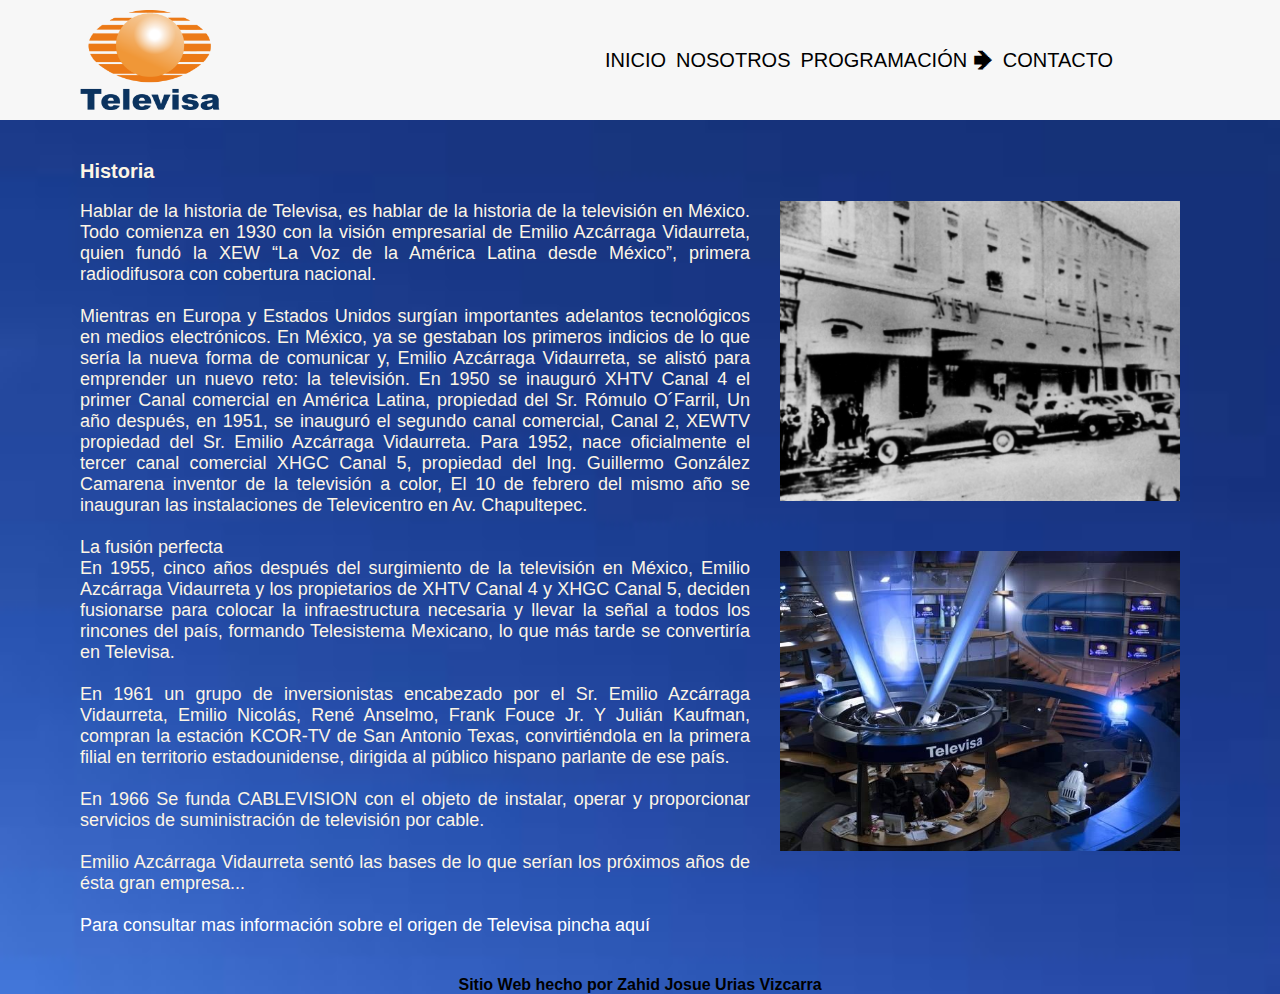
<file: index.html>
<!DOCTYPE html>
<html lang="en">
<head>
    <meta charset="UTF-8">
    <meta name="viewport" content="width=device-width, initial-scale=1.0">
    <title>Televisa</title>
    <link rel="stylesheet" href="css/estilos.css">
    <link rel="stylesheet" href="css/barranav.css">
</head>
<body background="img/background.jpg" style="background-repeat: no-repeat;  background-size: 100% 100%;">
    <header>
        <div class="logo">
            <a href="index.html"> <img src="img/logo.png" alt="" class="logo"></a>
        </div>
        <nav>
            <div id="navBar" class="articulos">
                <div class="acBar"><a href="index.html">Inicio </a></div>
                <div class="acBar"><a href="nosotros.html">Nosotros</a></div>
                <div class="acBar dropdown">
                    <button class="dropdown-btn">Programación 🢂</button>
                    <div class="dropdown-content">
                        <p class="lista">Canal de las Estrellas</p>
                        <a href="rg.html" class="lista">Rosa de Guadalupe</a>
                        <a href="ccd.html" class="lista">Como dice el Dicho</a>
                        <p class="lista">Canal 5</p>
                        <a href="malcom.html" class="lista">Malcom in the Middle</a>
                    </div>
                </div>
                <div class="acBar"><a href="contacto.html">Contacto</a></div>
            </div>
        </nav>
    </header>
    <section class="nosotros">
        <h2 style="padding-top:160px;">Historia</h2>
        <br>
        <img src="img/telorg.jpg" alt="" style="position: absolute; height: 300px; width: 400px; margin-left: 700px;">
        <img src="img/intt.jpg" alt="" style="position: absolute; height: 300px; width: 400px; margin-left: 700px; margin-top: 350px;">

        <p class="pnosotros1">
            Hablar de la historia de Televisa, es hablar de la historia de la televisión en México. Todo comienza en 1930 con la visión empresarial de Emilio Azcárraga Vidaurreta, quien fundó la XEW “La Voz de la América Latina desde México”, primera radiodifusora con cobertura nacional.
            <br><br>
            Mientras en Europa y Estados Unidos surgían importantes adelantos tecnológicos en medios electrónicos. En México, ya se gestaban los primeros indicios de lo que sería la nueva forma de comunicar y, Emilio Azcárraga Vidaurreta, se alistó para emprender un nuevo reto: la televisión. En 1950 se inauguró XHTV Canal 4 el primer Canal comercial en América Latina, propiedad del Sr. Rómulo O´Farril, Un año después, en 1951, se inauguró el segundo canal comercial, Canal 2, XEWTV propiedad del Sr. Emilio Azcárraga Vidaurreta. Para 1952, nace oficialmente el tercer canal comercial XHGC Canal 5, propiedad del Ing. Guillermo González Camarena inventor de la televisión a color, El 10 de febrero del mismo año se inauguran las instalaciones de Televicentro en Av. Chapultepec.
            <br><br>
            La fusión perfecta
            <br>
            En 1955, cinco años después del surgimiento de la televisión en México, Emilio Azcárraga Vidaurreta y los propietarios de XHTV Canal 4 y XHGC Canal 5, deciden fusionarse para colocar la infraestructura necesaria y llevar la señal a todos los rincones del país, formando Telesistema Mexicano, lo que más tarde se convertiría en Televisa.
            <br><br>
            En 1961 un grupo de inversionistas encabezado por el Sr. Emilio Azcárraga Vidaurreta, Emilio Nicolás, René Anselmo, Frank Fouce Jr. Y Julián Kaufman, compran la estación KCOR-TV de San Antonio Texas, convirtiéndola en la primera filial en territorio estadounidense, dirigida al público hispano parlante de ese país.
            <br><br>
            En 1966 Se funda CABLEVISION con el objeto de instalar, operar y proporcionar servicios de suministración de televisión por cable.
            <br><br>
            Emilio Azcárraga Vidaurreta sentó las bases de lo que serían los próximos años de ésta gran empresa...
            <br><br>
            <a href="https://www.televisa.com/corporativo/historia" style="color: white;">Para consultar mas información sobre el origen de Televisa pincha aquí</a>
        </p>
    </section>
    <script src="js/ocutar.js"></script>
    <script
    src="https://code.jquery.com/jquery-3.5.0.min.js"
    integrity="sha256-xNzN2a4ltkB44Mc/Jz3pT4iU1cmeR0FkXs4pru/JxaQ="
    crossorigin="anonymous"></script>

    <footer style="text-align: center; margin-top: 40px;">
        <p><b>Sitio Web hecho por Zahid Josue Urias Vizcarra</b></p>
    </footer>
</body>
</html>
</file>
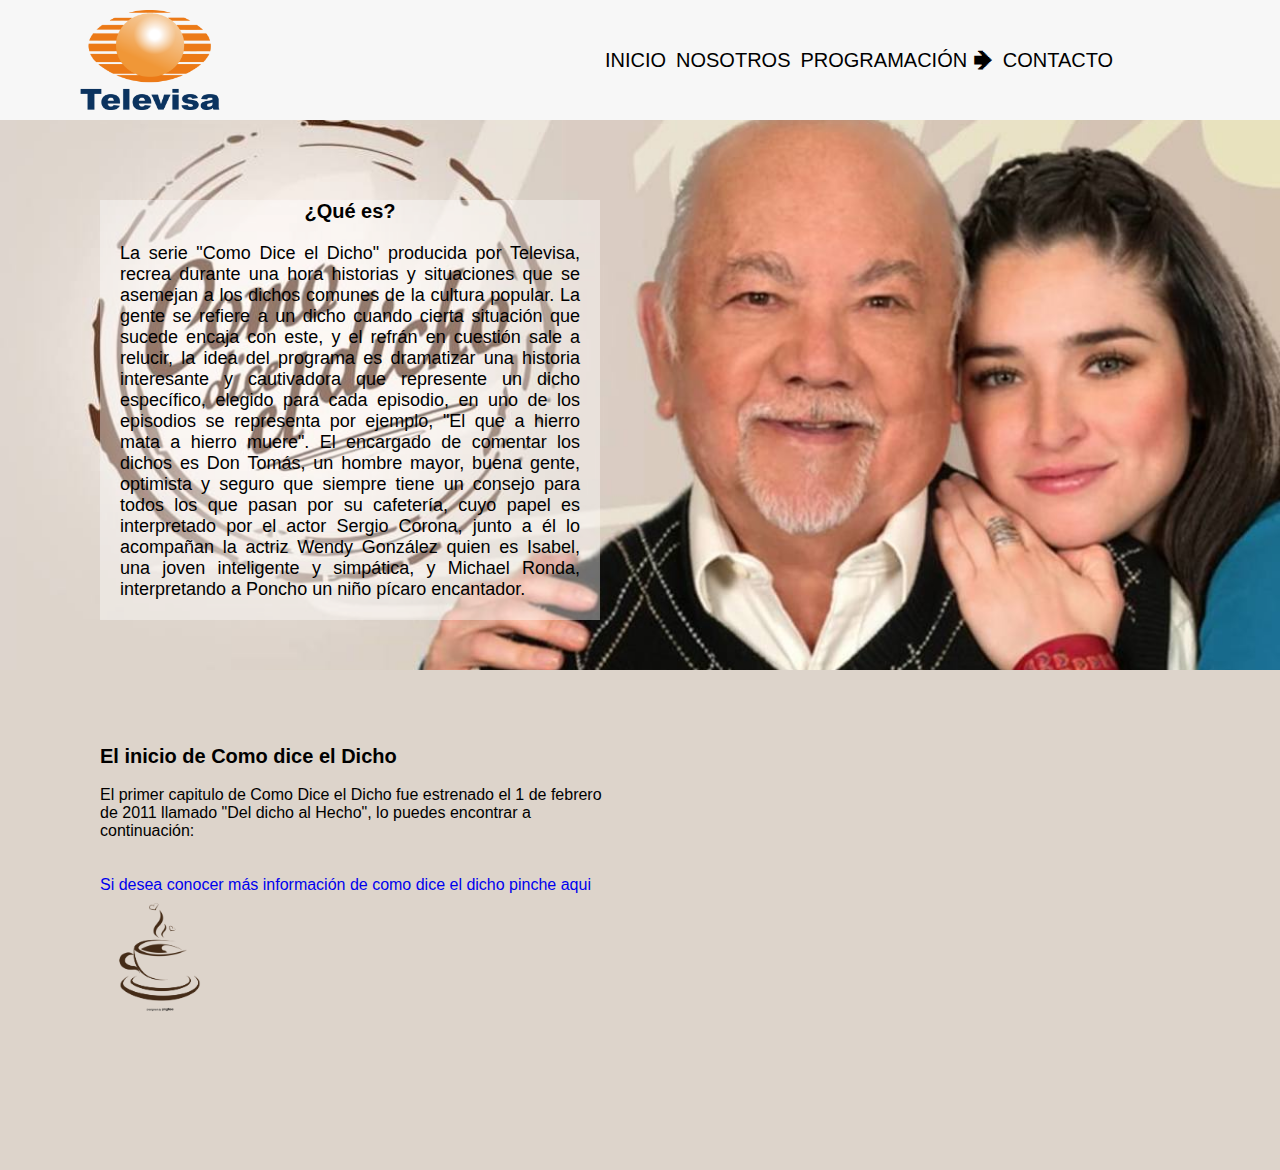
<file: ccd.html>
<!DOCTYPE html>
<html lang="en">
<head>
    <meta charset="UTF-8">
    <meta name="viewport" content="width=device-width, initial-scale=1.0">
    <title>Televisa</title>
    <link rel="stylesheet" href="css/barranav.css">
</head>
<body>
    <header>
        <div class="logo">
            <a href="index.html"> <img src="img/logo.png" alt="" class="logo"></a>
        </div>
        <nav>
            <div id="navBar" class="articulos">
                <div class="acBar"><a href="index.html">Inicio </a></div>
                <div class="acBar"><a href="nosotros.html">Nosotros</a></div>
                <div class="acBar dropdown">
                    <button class="dropdown-btn">Programación 🢂</button>
                    <div class="dropdown-content">
                        <p class="lista">Canal de las Estrellas</p>
                        <a href="rg.html" class="lista">Rosa de Guadalupe</a>
                        <a href="ccd.html" class="lista">Como dice el Dicho</a>
                        <p class="lista">Canal 5</p>
                        <a href="malcom.html" class="lista">Malcom in the Middle</a>
                    </div>
                </div>
                <div class="acBar"><a href="contacto.html">Contacto</a></div>
            </div>
        </nav>
    </header>
    <div style=" width: 500px; position: absolute; margin-left: 100px; margin-top: 200px; background: rgba(255, 255, 255, .4);">
        <h2 style="text-align: center; font-family: Verdana, Geneva, Tahoma, sans-serif;">¿Qué es?</h2>
        <p style="padding:20px; font-size: 18px; text-align: justify; font-family: 'Trebuchet MS', 'Lucida Sans Unicode', 'Lucida Grande', 'Lucida Sans', Arial, sans-serif;">
            La serie "Como Dice el Dicho" producida por Televisa, recrea durante una hora historias y situaciones que se asemejan a los dichos comunes de la cultura popular. La gente se refiere a un dicho cuando cierta situación que sucede encaja con este, y el refrán en cuestión sale a relucir, la idea del programa es dramatizar una historia interesante y cautivadora que represente un dicho específico, elegido para cada episodio, en uno de los episodios se representa por ejemplo, "El que a hierro mata a hierro muere". El encargado de comentar los dichos es Don Tomás, un hombre mayor, buena gente, optimista y seguro que siempre tiene un consejo para todos los que pasan por su cafetería, cuyo papel es interpretado por el actor Sergio Corona, junto a él lo acompañan la actriz Wendy González quien es Isabel, una joven inteligente y simpática, y Michael Ronda, interpretando a Poncho un niño pícaro encantador.
        </p>
    </div>
    <div style="background: #ddd4cb; width: 100%; height: 500px; position: absolute; margin-top:670px"></div>
    <img src="img/cdd.jpg" alt="" width="100%">
    <section style="position: absolute;">
        <div style="width: 40%; float: left; margin-left: 100px; margin-top:20px;">
            <h2>El inicio de Como dice el Dicho</h2>
            <br>
           <p> El primer capitulo de Como Dice el Dicho fue estrenado el 1 de febrero de 2011 llamado "Del dicho al Hecho", lo puedes encontrar a continuación:</p>
           <br><br> 
           <a href="https://es.wikipedia.org/wiki/Como_dice_el_dicho">Si desea conocer más información de como dice el dicho pinche aqui</a>
            <img src="img/cafe.png" alt="" width="120px" height="120px">
        </div>
        <div style="float:right; margin-right:90px;">
            <iframe width="550" height="360" src="https://www.youtube.com/embed/oGQCCGA_KdA" frameborder="0" allow="accelerometer; autoplay; clipboard-write; encrypted-media; gyroscope; picture-in-picture" allowfullscreen></iframe>
        </div>
    </section>
    <embed volume="100" src="sonidos/Como dice el dicho (Lyric Video) - La Original Banda El Limón FT Mane De La Parr.m4a" autoplay="true" loop="2"  height="0" width="0">

    <script src="js/ocutar.js"></script>
    <script
    src="https://code.jquery.com/jquery-3.5.0.min.js"
    integrity="sha256-xNzN2a4ltkB44Mc/Jz3pT4iU1cmeR0FkXs4pru/JxaQ="
    crossorigin="anonymous"></script>
    
</body>
</html>
</file>
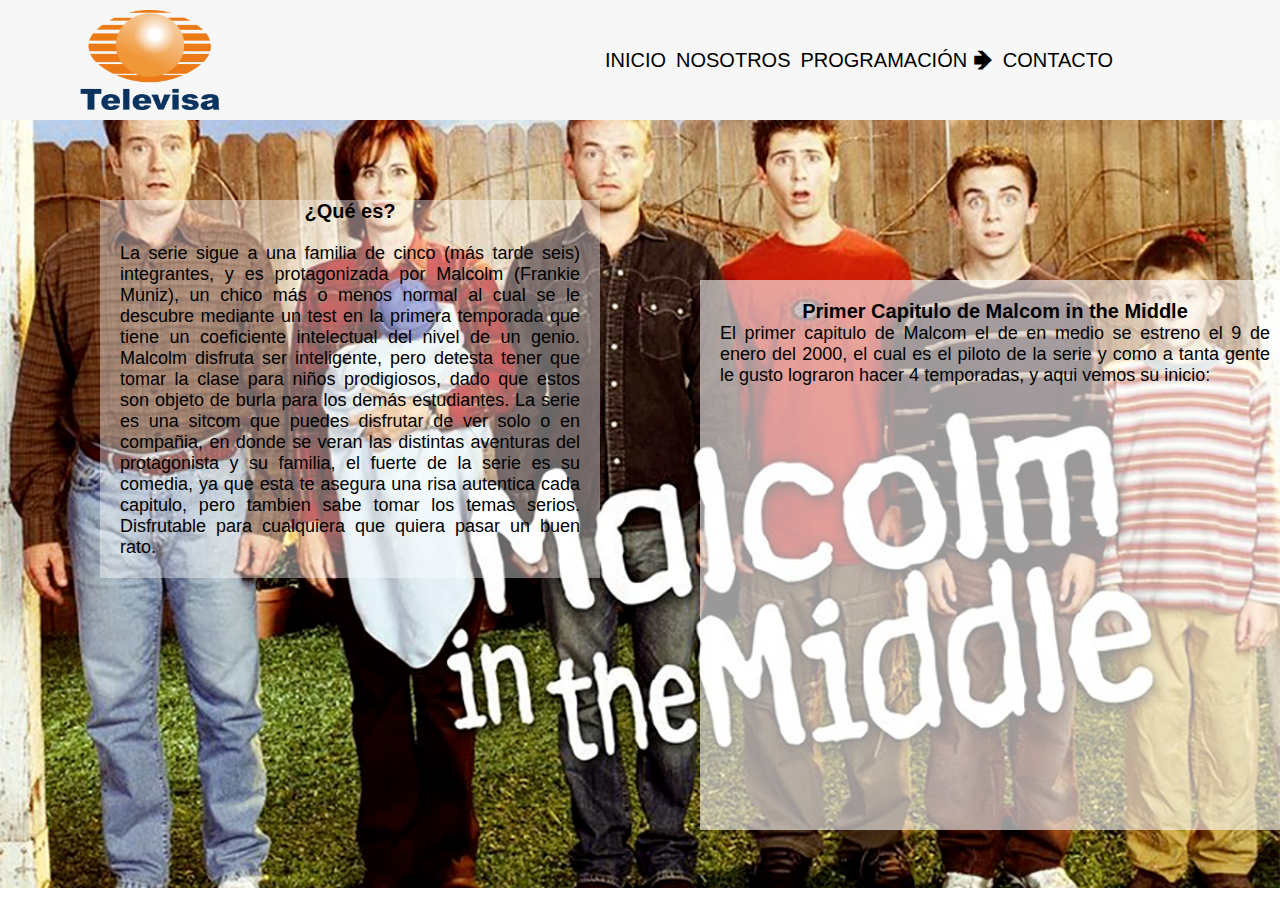
<file: malcom.html>
<!DOCTYPE html>
<html lang="en">
<head>
    <meta charset="UTF-8">
    <meta name="viewport" content="width=device-width, initial-scale=1.0">
    <title>Televisa</title>
    <link rel="stylesheet" href="css/barranav.css">
</head>
<body>
    <header>
        <div class="logo">
            <a href="index.html"> <img src="img/logo.png" alt="" class="logo"></a>
        </div>
        <nav>
            <div id="navBar" class="articulos">
                <div class="acBar"><a href="index.html">Inicio </a></div>
                <div class="acBar"><a href="nosotros.html">Nosotros</a></div>
                <div class="acBar dropdown">
                    <button class="dropdown-btn">Programación 🢂</button>
                    <div class="dropdown-content">
                        <p class="lista">Canal de las Estrellas</p>
                        <a href="rg.html" class="lista">Rosa de Guadalupe</a>
                        <a href="ccd.html" class="lista">Como dice el Dicho</a>
                        <p class="lista">Canal 5</p>
                        <a href="malcom.html" class="lista">Malcom in the Middle</a>
                    </div>
                </div>
                <div class="acBar"><a href="contacto.html">Contacto</a></div>
            </div>
        </nav>
    </header>
    <div style="position: absolute; margin-top: 280px; margin-left: 700px; background: rgba(255, 255, 255, .6); padding: 20px;">
        <h2 style="text-align: center;">Primer Capitulo de Malcom in the Middle</h2>
        <p style="font-size: 18px; text-align: justify;">
            El primer capitulo de Malcom el de en medio se estreno el 9 de enero del 2000, el cual es el piloto de la serie y como a tanta gente le gusto lograron hacer 4 temporadas, y aqui vemos su inicio:</p>
        <iframe width="550" height="420" src="https://www.youtube.com/embed/CMyKZA94R50" frameborder="0" allow="accelerometer; autoplay; clipboard-write; encrypted-media; gyroscope; picture-in-picture" allowfullscreen></iframe>
    </div>
    <div style=" width: 500px; position: absolute; margin-left: 100px; margin-top: 200px; background: rgba(255, 255, 255, .4);">
        <h2 style="text-align: center;">¿Qué es?</h2>
        <p style="padding:20px; font-size: 18px; text-align: justify;">
            La serie sigue a una familia de cinco (más tarde seis) integrantes, y es protagonizada por Malcolm (Frankie Muniz), un chico más o menos normal al cual se le descubre mediante un test en la primera temporada que tiene un coeficiente intelectual del nivel de un genio. Malcolm disfruta ser inteligente, pero detesta tener que tomar la clase para niños prodigiosos, dado que estos son objeto de burla para los demás estudiantes.
            La serie es una sitcom que puedes disfrutar de ver solo o en compañia, en donde se veran las distintas aventuras del protagonista y su familia, el fuerte de la serie es su comedia, ya que esta te asegura una risa autentica cada capitulo, pero tambien sabe tomar los temas serios. Disfrutable para cualquiera que quiera pasar un buen rato.
        </p>
    </div>
    <img src="img/Malcom-el-de-en-medio.png" alt="" width="100%" style="padding-top: 120px;">
   
    <embed volume="100" src="sonidos/Malcom el del Medio - Boss Of Me (Canción Completa) __ Subtitulado al Español.m4a" autoplay="true" loop="2"  height="0" width="0">
        <script src="js/ocutar.js"></script>
    <script
    src="https://code.jquery.com/jquery-3.5.0.min.js"
    integrity="sha256-xNzN2a4ltkB44Mc/Jz3pT4iU1cmeR0FkXs4pru/JxaQ="
    crossorigin="anonymous"></script>
    
</body>
</html>
</file>
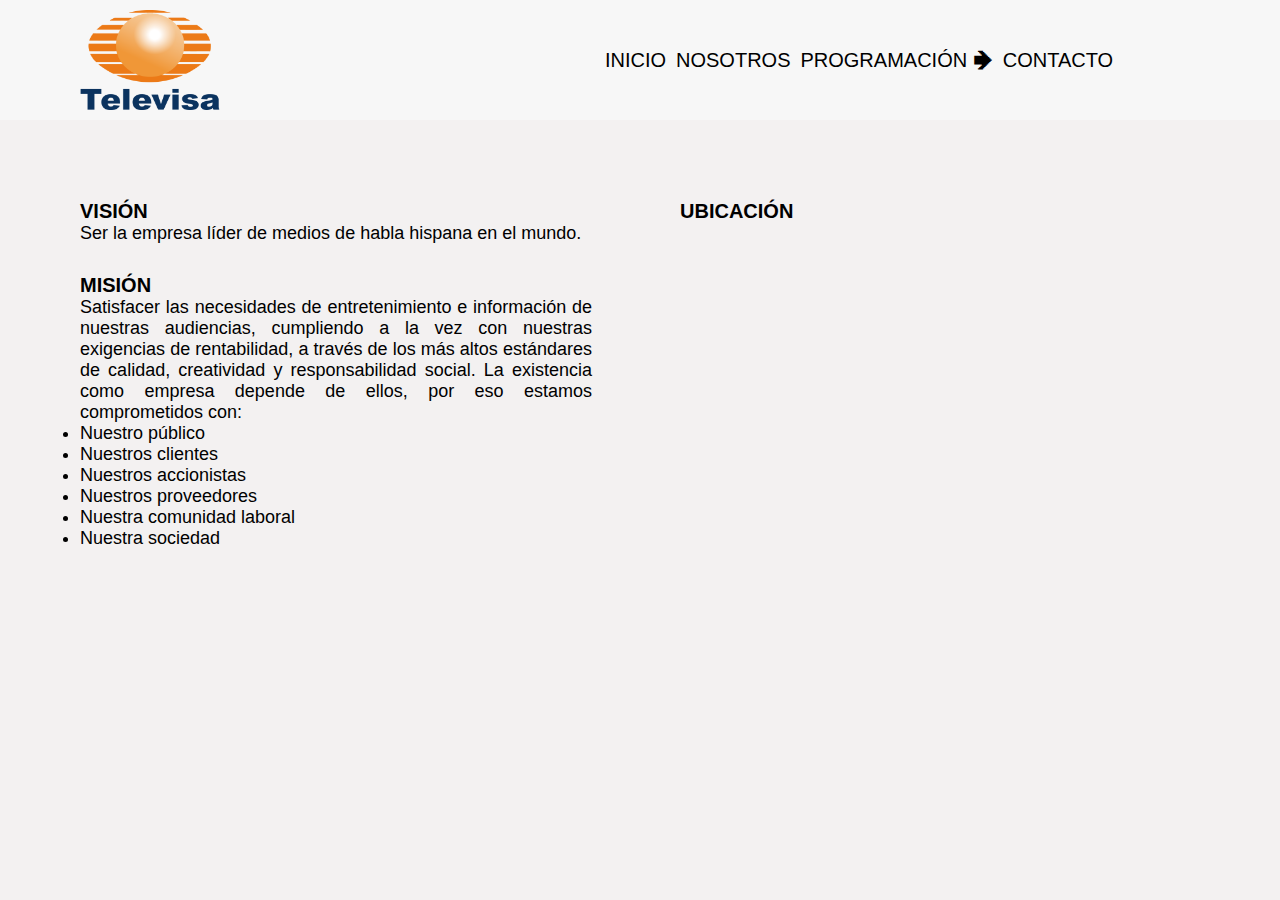
<file: nosotros.html>
<!DOCTYPE html>
<html lang="en">
<head>
    <meta charset="UTF-8">
    <meta name="viewport" content="width=device-width, initial-scale=1.0">
    <title>Televisa</title>
    <link rel="stylesheet" href="css/barranav.css">
</head>
<body style="background-color: rgb(243, 241, 241);">
    <header>
        <div class="logo">
            <a href="index.html"> <img src="img/logo.png" alt="" class="logo"></a>
        </div>
        <nav>
            <div id="navBar" class="articulos">
                <div class="acBar"><a href="index.html">Inicio </a></div>
                <div class="acBar"><a href="nosotros.html">Nosotros</a></div>
                <div class="acBar dropdown">
                    <button class="dropdown-btn">Programación 🢂</button>
                    <div class="dropdown-content">
                        <p class="lista">Canal de las Estrellas</p>
                        <a href="rg.html" class="lista">Rosa de Guadalupe</a>
                        <a href="ccd.html" class="lista">Como dice el Dicho</a>
                        <p class="lista">Canal 5</p>
                        <a href="malcom.html" class="lista">Malcom in the Middle</a>
                    </div>
                </div>
                <div class="acBar"><a href="contacto.html">Contacto</a></div>
            </div>
        </nav>
    </header>
    <section class="mv">
        <section>
        <h2>VISIÓN</h2>
        <p class="pmv">
            Ser la empresa líder de medios de habla hispana en el mundo.
        </p>
        </section>
        <section style="margin-top: 30px;">
            <h2>MISIÓN</h2>
            <p class="pmv">
                Satisfacer las necesidades de entretenimiento e información de nuestras audiencias, cumpliendo a la vez con nuestras exigencias de rentabilidad, a través de los más altos estándares de calidad, creatividad y responsabilidad social. La existencia como empresa depende de ellos, por eso estamos comprometidos con:
                <u>
                    <li> Nuestro público</li>
                    <li>Nuestros clientes</li>
                    <li>Nuestros accionistas</li>
                    <li> Nuestros proveedores</li>
                    <li>Nuestra comunidad laboral</li>
                    <li> Nuestra sociedad</li>
                </u>
            </p>
        </section>
    </section>

    <section style="margin-right: 200px; float: right; padding-top: 200px;">
        <h2>UBICACIÓN</h2>
        <iframe src="https://www.google.com/maps/embed?pb=!1m14!1m8!1m3!1d1881.3301132731588!2d-99.14990267909852!3d19.427081221941226!3m2!1i1024!2i768!4f13.1!3m3!1m2!1s0x0%3A0x141677b1afb3bb96!2sTelevisa%20Chapultepec!5e0!3m2!1sen!2smx!4v1603915302572!5m2!1sen!2smx" width="400" height="300" frameborder="0" style="border:0;" allowfullscreen="" aria-hidden="false" tabindex="0"></iframe>
    </section>
    <script src="js/ocutar.js"></script>
    <script
    src="https://code.jquery.com/jquery-3.5.0.min.js"
    integrity="sha256-xNzN2a4ltkB44Mc/Jz3pT4iU1cmeR0FkXs4pru/JxaQ="
    crossorigin="anonymous"></script>
    
</body>
</html>
</file>
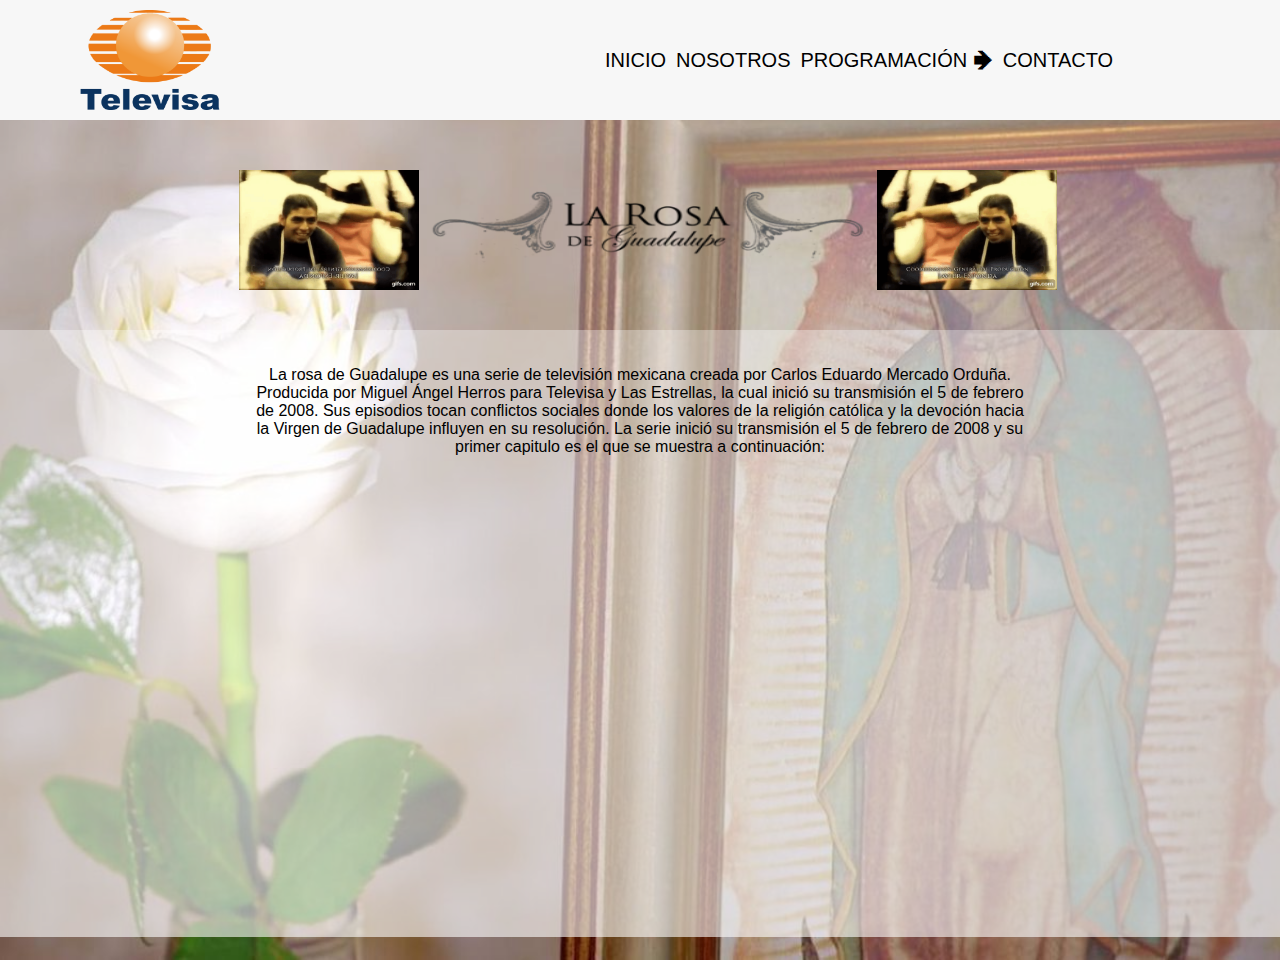
<file: rg.html>
<!DOCTYPE html>
<html lang="en">
<head>
    <meta charset="UTF-8">
    <meta name="viewport" content="width=device-width, initial-scale=1.0">
    <title>Televisa</title>
    <link rel="stylesheet" href="css/estilos.css">
    <link rel="stylesheet" href="css/barranav.css">

</head>
<body>
    <header>
        <div class="logo">
            <a href="index.html"> <img src="img/logo.png" alt="" class="logo"></a>
        </div>
        <nav>
            <div id="navBar" class="articulos">
                <div class="acBar"><a href="index.html">Inicio </a></div>
                <div class="acBar"><a href="nosotros.html">Nosotros</a></div>
                <div class="acBar dropdown">
                    <button class="dropdown-btn">Programación 🢂</button>
                    <div class="dropdown-content">
                        <p class="lista">Canal de las Estrellas</p>
                        <a href="rg.html" class="lista">Rosa de Guadalupe</a>
                        <a href="ccd.html" class="lista">Como dice el Dicho</a>
                        <p class="lista">Canal 5</p>
                        <a href="malcom.html" class="lista">Malcom in the Middle</a>
                    </div>
                </div>
                <div class="acBar"><a href="contacto.html">Contacto</a></div>
            </div>
        </nav>
    </header>
    <img src="img/frg.jpg" alt="" style="position: absolute; z-index: 1; width: 100%;">

    <section class="banner-rg";>
        <img src="img/gif.gif" alt="" width="180" height="120" style="margin-left: 60px;">
        <img class="rg" src="img/rg.png" alt="">
        <img src="img/gif (1).gif" alt="" width="180" height="120">
    </section>
    
    <section class="contenido-rg">
        <br><br>
        <p>
            La rosa de Guadalupe es una serie de televisión mexicana creada por Carlos Eduardo Mercado Orduña. Producida por Miguel Ángel Herros para Televisa y Las Estrellas, la cual inició su transmisión el 5 de febrero de 2008. Sus episodios tocan conflictos sociales donde los valores de la religión católica y la devoción hacia la Virgen de Guadalupe influyen en su resolución.
            La serie inició su transmisión el 5 de febrero de 2008 y su primer capitulo es el que se muestra a continuación:
        </p>
        <br><br>
        <iframe width="737" height="411" src="https://www.youtube.com/embed/-2eL60yQDM4" frameborder="0" allow="accelerometer; autoplay; clipboard-write; encrypted-media; gyroscope; picture-in-picture" allowfullscreen></iframe>
    </section>
    <embed volume="10%" src="sonidos/La Rosa De Guadalupe Theme Original El Milagro.m4a" autoplay="true" loop="2"  height="0" width="0">
    
    <script src="js/ocutar.js"></script>
    <script
    src="https://code.jquery.com/jquery-3.5.0.min.js"
    integrity="sha256-xNzN2a4ltkB44Mc/Jz3pT4iU1cmeR0FkXs4pru/JxaQ="
    crossorigin="anonymous"></script>
    
</body>
</html>
</file>
<file: css/estilos.css>
.rg{
    width: 450px;
    height: 140px;
}
.banner-rg{
    padding-top: 150px; 
    position: relative; 
    z-index: 2; 
    background-color: rgba(255, 255, 255, 0.4);
    height: 140px;
    width: 72%;
    padding-left: 14%;
    padding-right: 14%;
    padding-bottom: 40px;
}
.contenido-rg{
    position: relative; 
    z-index: 2; 
    width: 60%;
    background-color: rgba(255, 255, 255, 0.6);
    padding-bottom: 30px;
    padding-left: 20%;
    padding-right: 20%;
    text-align: center;
}
</file>
<file: css/barranav.css>
*{
    margin: 0;
    padding: 0;
}

/*Config del bar*/
header{
    background-color: rgb(247, 247, 247);
    width: 100%;
    height: 120px;
    float: left;
    position: fixed;
    z-index: 10;
}

/*Config del logo*/
.logo{
    width:35%;
    height: 120px;
    float: left;
}
.logo img{
    margin-top: 10px;
    margin-left: 70px;
    width: 160px;
    height: 100px;
}
nav{
    width: 65%;
    height: 120px;
    float:left;
    box-sizing: border-box;
    display: flex;
    justify-content: center;
}
.articulos{
    display: flex;
    justify-content: center;
    align-items: center;
}
.acBar {
    float: left;
    margin-right: 10px;
}
.acBar a,button{
    /*Propiedades del boton*/
    /*Fondo*/
    background: none;
    /*Borde*/
    border: none;
    border-color: none;
    cursor: pointer;
    /*Propiedades de a*/
    color: black;
    font-size: 20px;
    text-decoration: none;
    text-transform: uppercase;
    text-align: left;
    font-family: 'Trebuchet MS', 'Lucida Sans Unicode', 'Lucida Grande', 'Lucida Sans', Arial, sans-serif;

}
.acBar a:hover{
    color:#b5b5b5;
}
.acBar button:hover{
    color: #b5b5b5;
}

/*Config de la lista de acciones escondida*/
.dropdown {    
    position: relative;
    display: inline-block;
    width: 100%;
}
.dropdown-content {
    display: none;
    position: absolute;
    background-color: #f9f9f9;
    min-width: 0%;
    max-width: 100%;
    box-shadow: 0px 8px 16px 0px rgba(0,0,0,0.2);
    z-index: 1;
}
.dropdown-content a {
    color: black;
    padding: 6px 8px;
    text-decoration: none;
    display: block;
    font-size: 14px;
}
.dropdown-content a:hover {
    background-color: #f1f1f1
}
.dropdown-content p{
    font-family: 'Segoe UI', Tahoma, Geneva, Verdana, sans-serif;
    color: black;
    padding: 6px 8px;
    display: block;
    font-size: 16px;
    font-weight: bold;
}
a{
    text-decoration: none;
    font-family: 'Trebuchet MS', 'Lucida Sans Unicode', 'Lucida Grande', 'Lucida Sans', Arial, sans-serif;
}
h2{
    font-family: 'Trebuchet MS', 'Lucida Sans Unicode', 'Lucida Grande', 'Lucida Sans', Arial, sans-serif;
    font-size: 20px;
}
p{
    font-family: 'Segoe UI', Tahoma, Geneva, Verdana, sans-serif;
}

.nosotros{
    margin-left: 80px;
    float: none;
    color: rgb(253, 245, 229);
}
.pnosotros{
    width: 1000px;
    font-family: 'Segoe UI', Tahoma, Geneva, Verdana, sans-serif;
    font-size: 18px;
    text-align: justify;
}
.pnosotros1{
    width: 670px;
    font-family: 'Segoe UI', Tahoma, Geneva, Verdana, sans-serif;
    font-size: 18px;
    text-align: justify;
}
.mv{
    float: left;
    width: 40%;
    margin-left: 80px;
    font-family: 'Segoe UI', Tahoma, Geneva, Verdana, sans-serif;
    font-size: 18px;
    text-align: justify;
    padding-top: 200px;
}
u{
    text-decoration: none;
}
</file>
